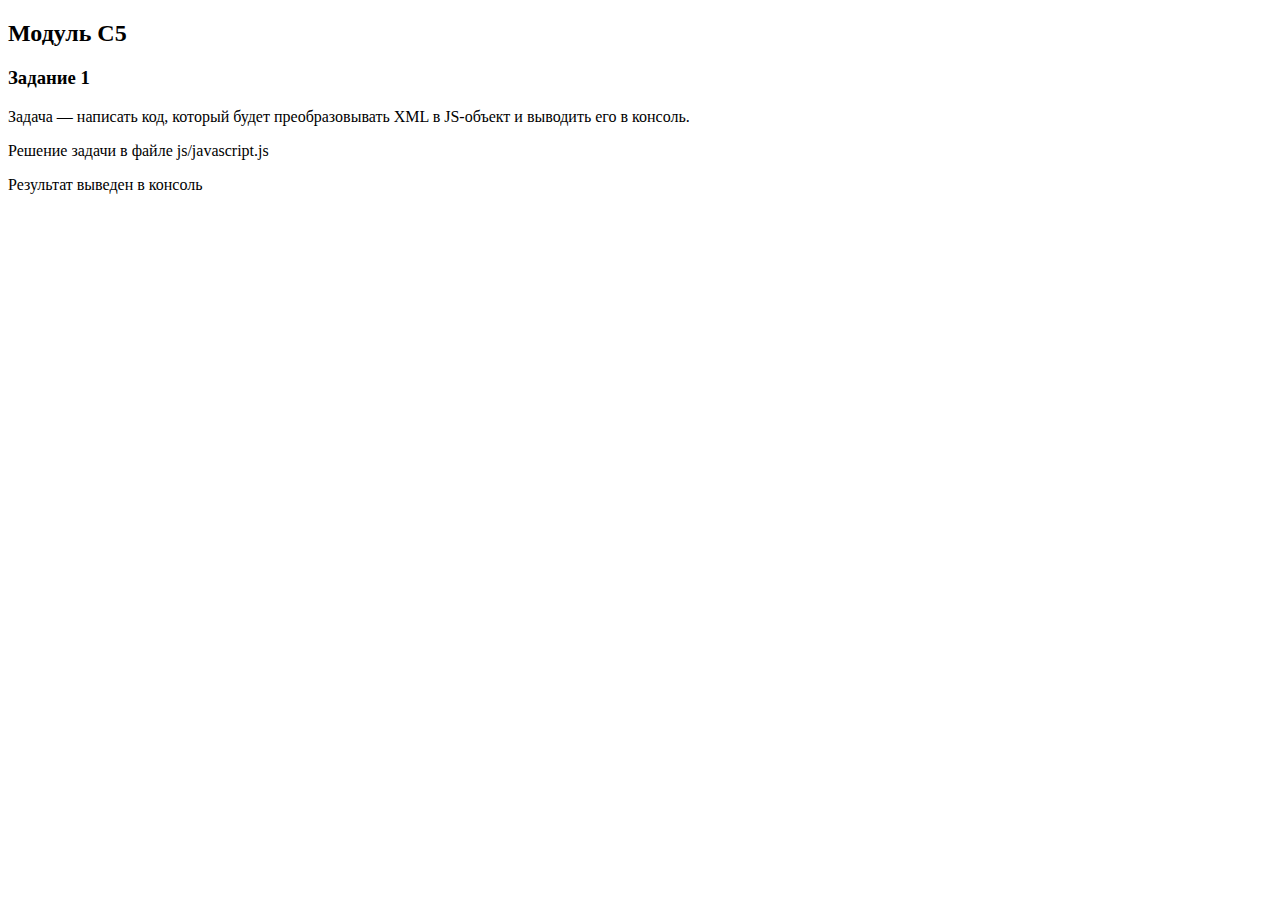
<file: Task_1/index.html>
<!DOCTYPE html>
<html lang="ru">
<head>
    <meta charset="UTF-8">
    <title>Модуль C5-Задание 1</title>
</head>
<body>
    <h2>Модуль C5</h2>
    <h3>Задание 1</h3>
    <div>
        <p>Задача — написать код, который будет преобразовывать XML в JS-объект и выводить его в консоль.</p>
        <p>Решение задачи в файле js/javascript.js</p>
        <p>Результат выведен в консоль</p>
        <script src="js/javascript.js"></script>
    </div>
</body>
</html>
</file>
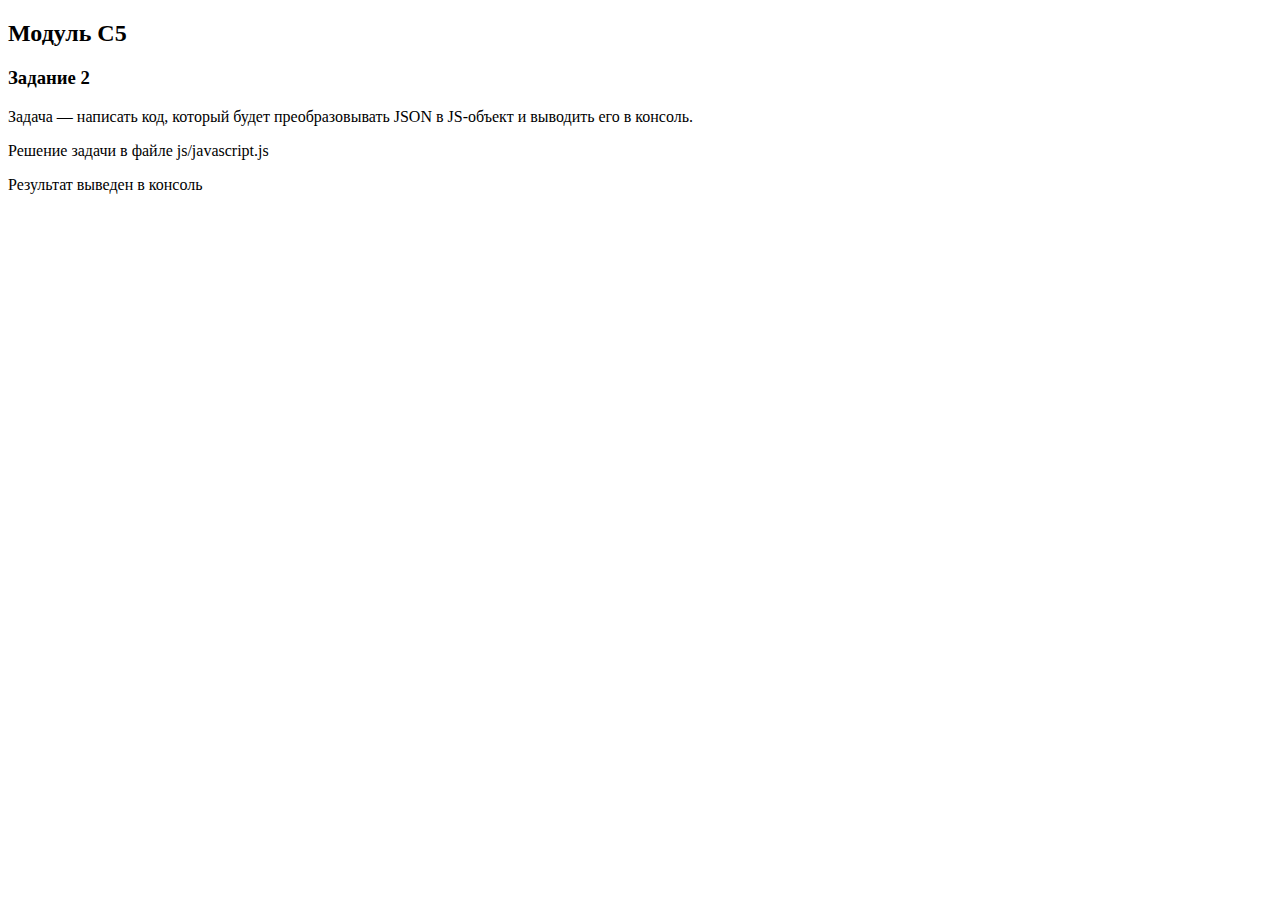
<file: Task_2/index.html>
<!DOCTYPE html>
<html lang="ru">
<head>
    <meta charset="UTF-8">
    <title>Модуль C5-Задание 2</title>
</head>
<body>
    <h2>Модуль C5</h2>
    <h3>Задание 2</h3>
    <div>
        <p>Задача — написать код, который будет преобразовывать JSON в JS-объект и выводить его в консоль.</p>
        <p>Решение задачи в файле js/javascript.js</p>
        <p>Результат выведен в консоль</p>
        <script src="js/javascript.js"></script>
    </div>
</body>
</html>
</file>
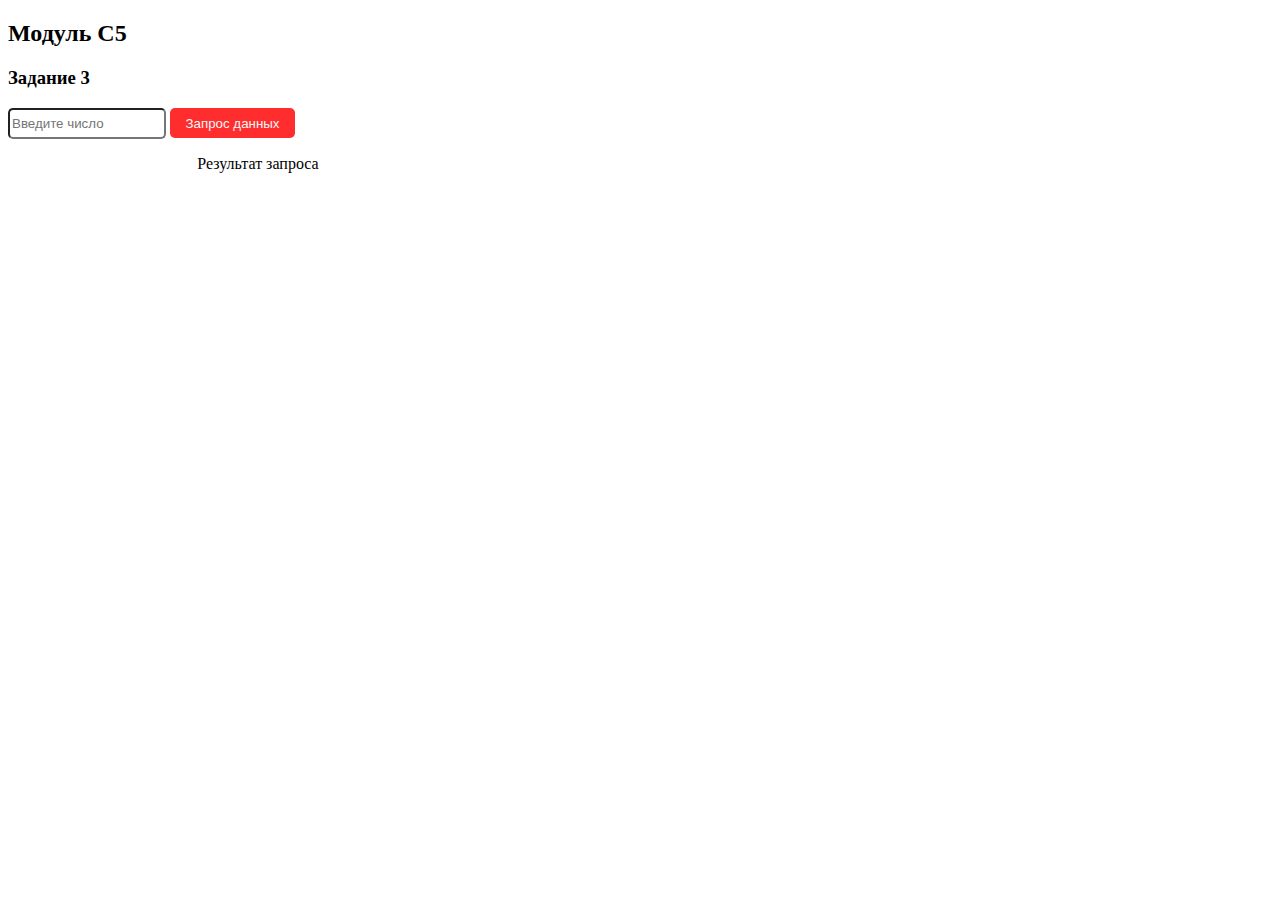
<file: Task_3/index.html>
<!DOCTYPE html>
<html lang="ru">
<head>
    <meta charset="UTF-8">
    <title>Модуль C5-Задание 3</title>
    <link href="css/styles.css" rel="stylesheet">
</head>
<body>
    <h2>Модуль C5</h2>
    <h3>Задание 3</h3>
    <div>
        <input class="input j-input" type="text" name="input" placeholder="Введите число">
        <button class="btn j-btn-request" type="submit" name="button">Запрос данных</button>
    </div>
    <div class="result j-result">
        <p>Результат запроса</p>
    </div>
    <script src="js/javascript.js "></script>
</body>
</html>
</file>
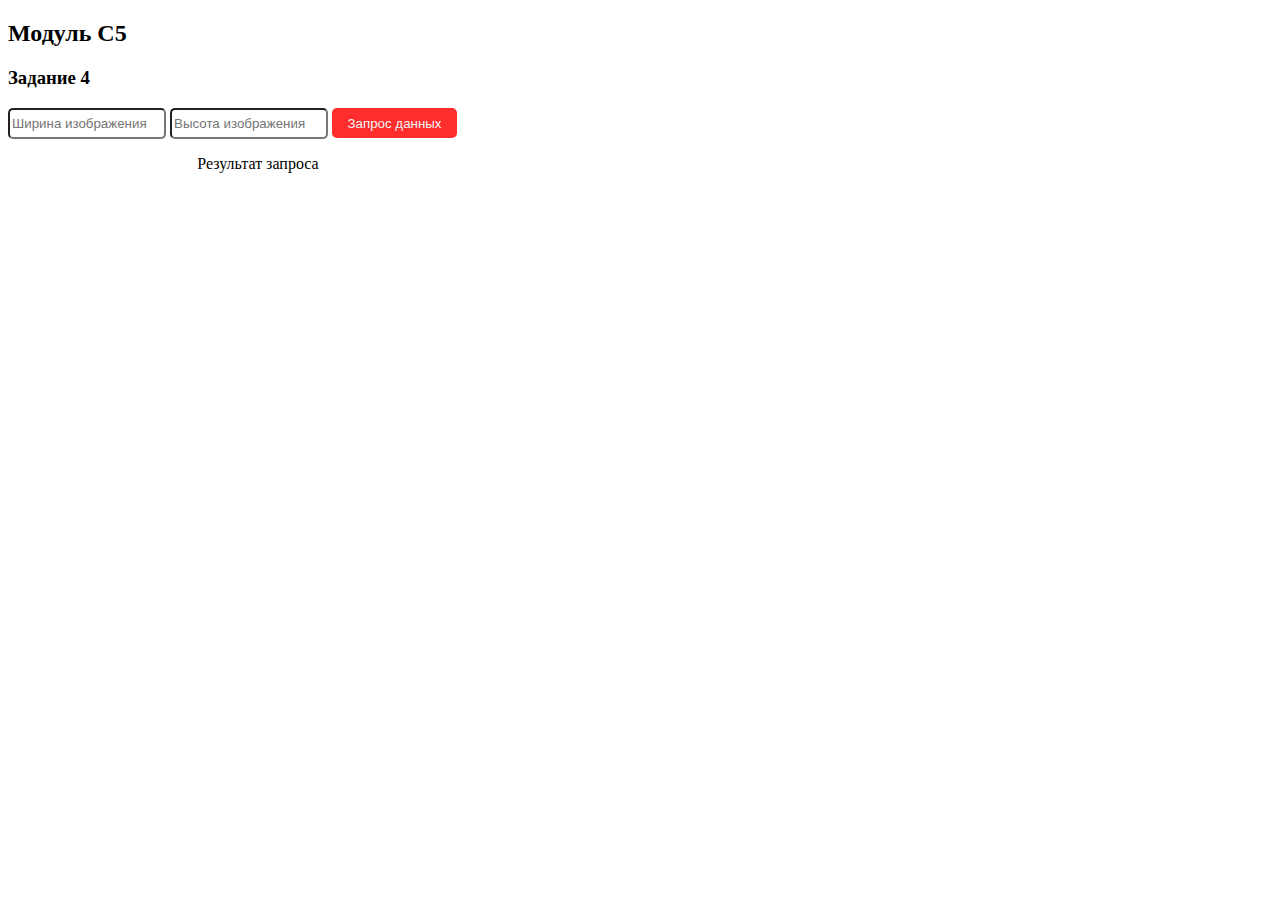
<file: Task_4/index.html>
<!DOCTYPE html>
<html lang="ru">
<head>
    <meta charset="UTF-8">
    <title>Модуль C5-Задание 4</title>
    <link href="css/styles.css" rel="stylesheet">
</head>
<body>
    <h2>Модуль C5</h2>
    <h3>Задание 4</h3>
    <div>
        <input class="input j-width-input" type="text" name="width-input" placeholder="Ширина изображения">
        <input class="input j-height-input" type="text" name="height-input" placeholder="Высота изображения">
        <button class="btn j-btn-request" type="submit" name="button">Запрос данных</button>
    </div>
    <div class="result j-result">
        <p>Результат запроса</p>
    </div>
    <script src="js/javascript.js "></script>
</body>
</html>
</file>
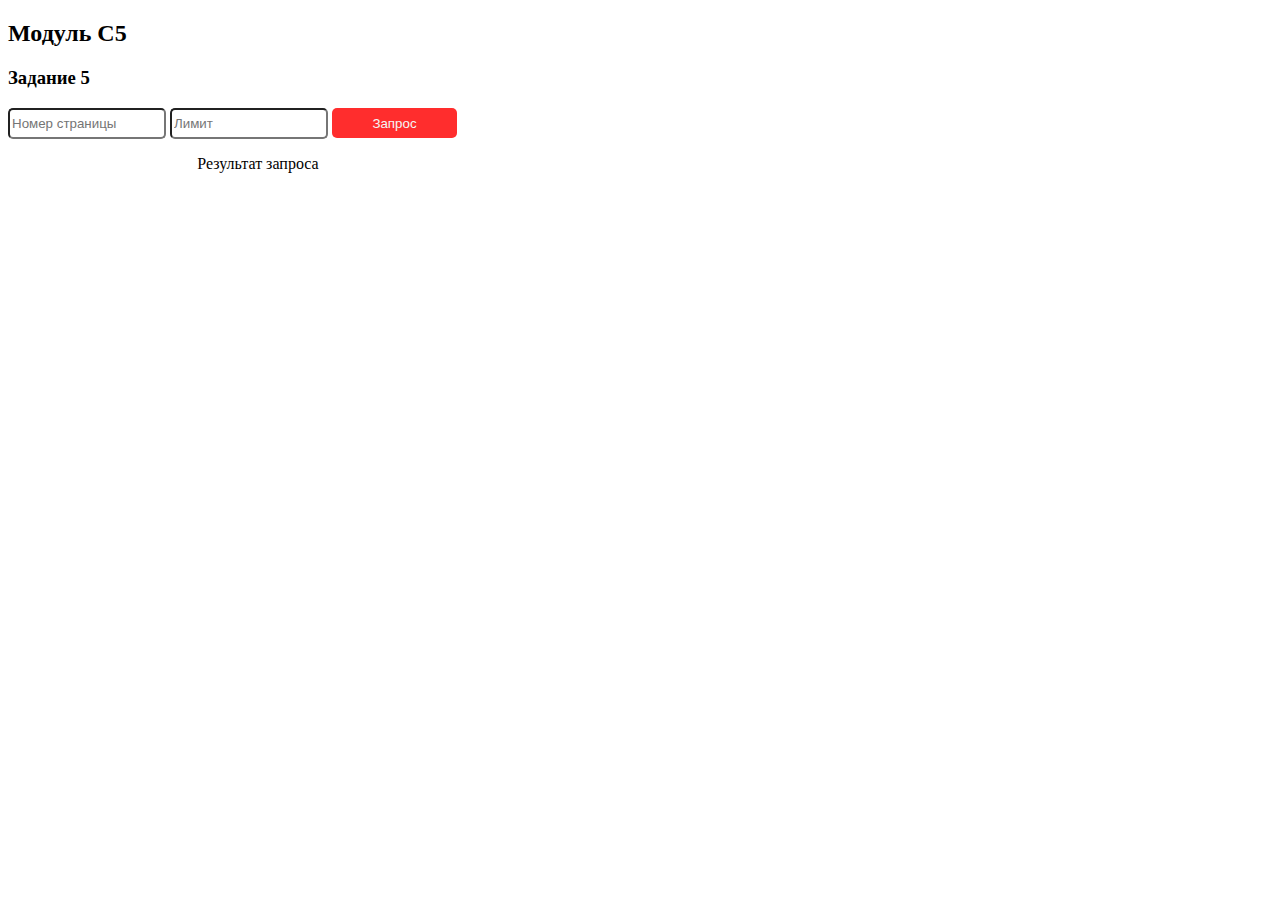
<file: Task_5/index.html>
<!DOCTYPE html>
<html lang="ru">
<head>
    <meta charset="UTF-8">
    <title>Модуль C5-Задание 5</title>
    <link href="css/styles.css" rel="stylesheet">
</head>
<body>
    <h2>Модуль C5</h2>
    <h3>Задание 5</h3>
    <div>
        <input class="input j-page-number-input" type="text" name="page-number-input" placeholder="Номер страницы">
        <input class="input j-limit-input" type="text" name="limit-input" placeholder="Лимит">
        <button class="btn j-btn-request" type="submit" name="button">Запрос</button>
    </div>
    <div class="result j-result">
        <p>Результат запроса</p>
    </div>
    <script src="js/javascript.js "></script>
</body>
</html>
</file>
<file: Task_3/css/styles.css>
.input {
  width: 150px;
  height: 25px;
  border-radius: 5px;
}

.btn {
  width: 125px;
  height: 30px;
  border: none;
  border-radius: 5px;
  background-color: rgb(255, 45, 45);
  color: whitesmoke;
}

.btn:hover {
  transform: scale(1.03);
}

.result {
  display: flex;
  flex-wrap: wrap;
  justify-content: space-around;
  align-items: flex-start;
  width: 500px;
}

.card {
  width: 200px;
  margin: 20px;
}

.card-image {
  display: block;
  width: 200px;
  height: 150px;
}
</file>
<file: Task_4/css/styles.css>
.input {
  width: 150px;
  height: 25px;
  border-radius: 5px;
}

.btn {
  width: 125px;
  height: 30px;
  border: none;
  border-radius: 5px;
  background-color: rgb(255, 45, 45);
  color: whitesmoke;
}

.btn:hover {
  transform: scale(1.03);
}

.result {
  display: flex;
  flex-wrap: wrap;
  justify-content: space-around;
  align-items: flex-start;
  width: 500px;
}

.card {
  margin: 20px;
}
</file>
<file: Task_5/css/styles.css>
.input {
  width: 150px;
  height: 25px;
  border-radius: 5px;
}

.btn {
  width: 125px;
  height: 30px;
  border: none;
  border-radius: 5px;
  background-color: rgb(255, 45, 45);
  color: whitesmoke;
}

.btn:hover {
  transform: scale(1.03);
}

.result {
  display: flex;
  flex-wrap: wrap;
  justify-content: space-around;
  align-items: flex-start;
  width: 500px;
}

.card {
  width: 200px;
  margin: 20px;
}

.card-image {
  display: block;
  width: 200px;
  height: 150px;
</file>
